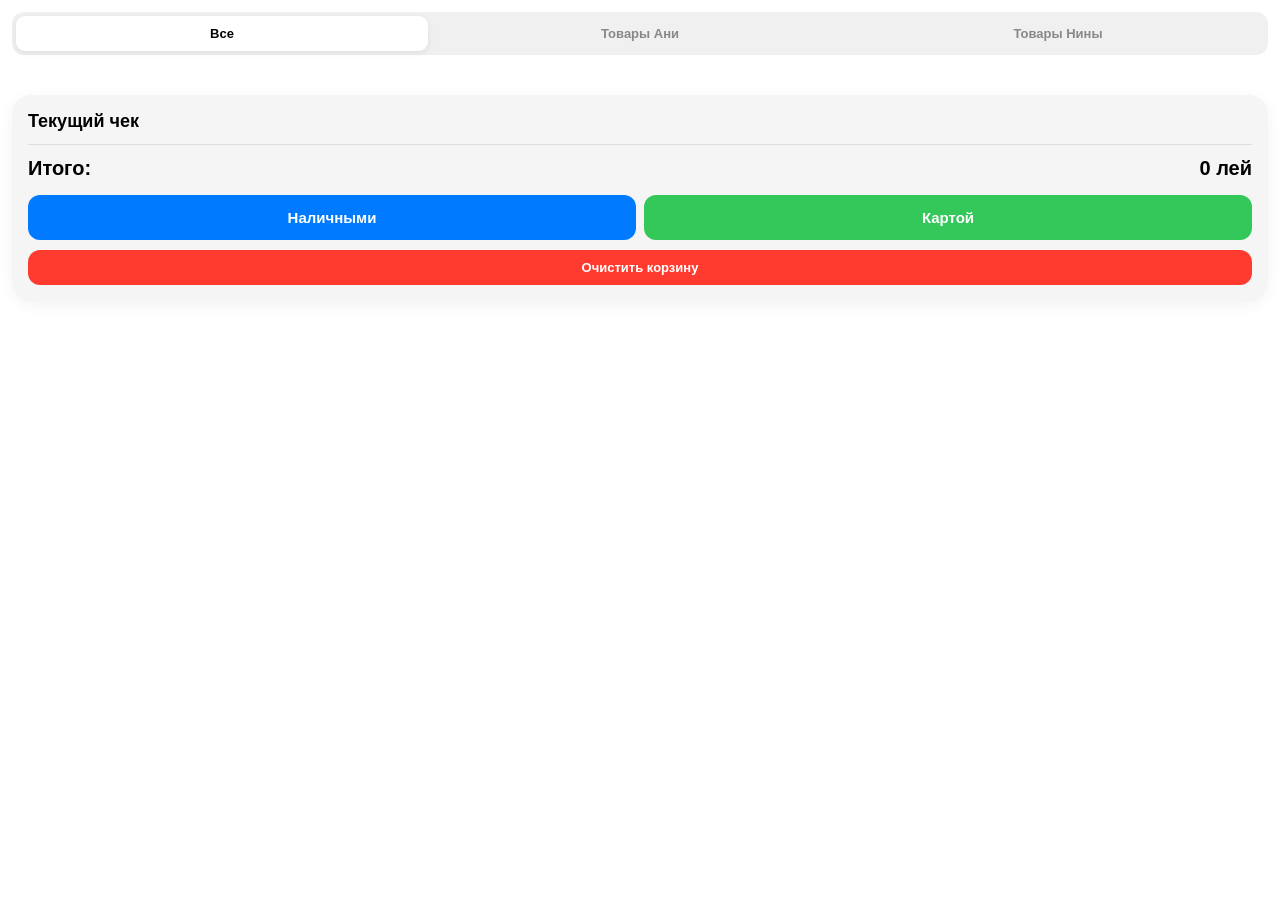
<file: index.html>
<!DOCTYPE html>
<html lang="ru">
<head>
    <meta charset="UTF-8">
    <meta name="viewport" content="width=device-width, initial-scale=1.0, user-scalable=no">
    <title>POS-Терминал</title>
    
    <script src="https://telegram.org/js/telegram-web-app.js"></script>
    
    <script>
        // Функция для получения реальных картинок товаров (3D рендеры из папки images)
        function getImageUrlForProduct(name, ownerId) {
            const n = name.toLowerCase();
            if (n.includes('классика') && !n.includes('картошка')) return './images/klassika.webp';
            if (n.includes('ас.премиум') || n.includes('ас.лайт') || n.includes('ассорти')) return './images/assorti.webp';
            if (n.includes('брауни')) return './images/brownie.webp';
            if (n.includes('колбаса')) return './images/kolbasa.webp';
            if (n.includes('орешек') || n.includes('орешки')) return './images/oreshek.webp';
            if (n.includes('грибочки')) return './images/gribochki.webp';
            if (n.includes('муравейник')) return './images/muraveynik.webp';
            if ((n.includes('трубочк') || n.includes('трубочка')) && ownerId === ID_NINA) return './images/trubochki_nina.webp';
            if (n.includes('трубочк') || n.includes('трубочка')) return './images/trubochki.webp';
            if (n.includes('ириска')) return './images/iriska.webp';
            if (n.includes('овсянка')) return './images/ovsyanka.webp';
            if (n.includes('картошка')) return './images/kartoshka.webp';
            if (n.includes('рогалик') || n.includes('рогалики')) return './images/rogaliki.webp';
            if (n.includes('птичье молоко мини')) return './images/ptichye_moloko.webp';
            if (n.includes('птичье молоко')) return './images/ptichye_moloko.webp';
            return './images/default.webp';
        }
    </script>

    <style>
        body {
            font-family: -apple-system, BlinkMacSystemFont, "Segoe UI", Roboto, Helvetica, Arial, sans-serif;
            background-color: var(--tg-theme-bg-color, #ffffff);
            color: var(--tg-theme-text-color, #000000);
            margin: 0; padding: 12px;
            user-select: none;
            padding-bottom: 30px;
        }
        h2, h3 { margin-top: 0; margin-bottom: 12px; font-size: 18px; font-weight: 700; }

        .tabs {
            display: flex; gap: 6px; margin-bottom: 16px;
            background: var(--tg-theme-secondary-bg-color, #f0f0f0);
            padding: 4px; border-radius: 12px;
        }
        .tab-btn {
            flex: 1; padding: 10px; border: none; border-radius: 9px;
            background: transparent;
            color: var(--tg-theme-hint-color, #888888);
            font-weight: 600; font-size: 13px; transition: all 0.2s ease;
            cursor: pointer;
        }
        .tab-btn.active {
            background: var(--tg-theme-bg-color, #ffffff);
            color: var(--tg-theme-text-color, #000000);
            box-shadow: 0 2px 6px rgba(0,0,0,0.08);
        }

        /* Квадратные карточки товаров */
        .grid {
            display: grid; 
            grid-template-columns: repeat(2, 1fr); 
            gap: 10px; 
            margin-bottom: 24px;
        }
        .product-card {
            background-color: var(--tg-theme-secondary-bg-color, #f5f5f5);
            border: 1px solid rgba(128,128,128,0.1); 
            border-radius: 16px;
            padding: 0;
            overflow: hidden;
            display: flex; 
            flex-direction: column; 
            align-items: stretch;
            text-align: left;
            box-shadow: 0 2px 5px rgba(0,0,0,0.04);
            transition: transform 0.1s ease, opacity 0.1s ease;
            -webkit-tap-highlight-color: transparent;
            cursor: pointer;
            border: none;
            aspect-ratio: 1 / 1; /* Квадратный контейнер */
        }
        .product-card:active {
            transform: scale(0.95);
            opacity: 0.8;
        }
        .product-card img {
            width: 100%;
            height: 60%;
            object-fit: cover;
            background-color: #e8e8e8;
        }
        .product-info {
            padding: 8px;
            display: flex;
            flex-direction: column;
            justify-content: space-between;
            flex-grow: 1;
        }
        .product-name {
            font-size: 13px;
            font-weight: 600;
            color: var(--tg-theme-text-color, #000000);
            display: -webkit-box;
            -webkit-line-clamp: 2;
            -webkit-box-orient: vertical;
            overflow: hidden;
            text-overflow: ellipsis;
            line-height: 1.2;
        }
        .product-price {
            font-size: 11px;
            font-weight: normal;
            color: var(--tg-theme-hint-color, #666666);
            margin-top: 4px;
        }

        .cart-panel {
            background: var(--tg-theme-secondary-bg-color, #f5f5f5);
            border-radius: 20px; 
            padding: 16px;
            box-shadow: 0 4px 15px rgba(0,0,0,0.05);
        }
        .cart-item {
            display: flex; 
            justify-content: space-between; 
            align-items: center;
            background-color: var(--tg-theme-bg-color, #ffffff);
            margin-bottom: 8px;
            color: var(--tg-theme-text-color, #000000);
            padding: 10px 12px; 
            border-radius: 12px;
            box-shadow: 0 1px 3px rgba(0,0,0,0.02);
        }
        .cart-item-info { flex: 1; }
        .cart-item-info b { font-size: 13px; }
        .cart-item-info small { font-size: 11px; color: var(--tg-theme-hint-color, #888888); }
        .cart-controls { display: flex; align-items: center; gap: 8px; }

        .ctrl-btn {
            background: var(--tg-theme-secondary-bg-color, #e0e0e0);
            color: var(--tg-theme-text-color, #000000);
            border: none; border-radius: 8px; width: 28px; height: 28px;
            font-size: 14px; font-weight: bold;
            display: flex; justify-content: center; align-items: center;
            cursor: pointer;
        }
        .ctrl-btn:active { transform: scale(0.9); }
        .del-btn { background: #ff3b30; color: white; }

        .btn-row { display: flex; gap: 8px; margin-top: 15px; }
        .btn-pay {
            flex: 1; padding: 14px; border: none; border-radius: 12px;
            font-size: 15px; font-weight: bold; color: white; transition: transform 0.1s;
            cursor: pointer;
            display: flex; justify-content: center; align-items: center; gap: 6px;
        }
        .btn-pay:active { transform: scale(0.96); }
        .btn-card { background-color: #34c759; } /* Терминал / Карта */
        .btn-cash { background-color: #007aff; } /* Наличные */
        .btn-clear {
            margin-top: 10px; width: 100%; padding: 10px;
            border-radius: 12px; border: none;
            background: #ff3b30; color: white; font-weight: bold;
            font-size: 13px;
            cursor: pointer;
        }
        .btn-clear:active { transform: scale(0.96); }

        #success-screen {
            position: fixed; top: 0; left: 0; width: 100%; height: 100%;
            background-color: #34c759; color: white;
            display: none; flex-direction: column; justify-content: center; align-items: center;
            z-index: 9999; opacity: 0; transition: opacity 0.3s ease;
        }
        .success-icon { font-size: 80px; margin-bottom: 20px; animation: pop 0.5s cubic-bezier(0.175, 0.885, 0.32, 1.275); }
        @keyframes pop { 0% { transform: scale(0); } 100% { transform: scale(1); } }
    </style>
</head>
<body>

    <div id="success-screen">
        <div class="success-icon">✅</div>
        <h1 style="margin:0; font-size: 28px;">Оплачено!</h1>
        <p style="font-size:16px; opacity:0.9; margin-top: 8px;">Чек закрыт</p>
    </div>

    <!-- Переключатель категорий -->
    <div class="tabs">
        <button class="tab-btn active" id="tab-all" onclick="setTab('all')">Все</button>
        <button class="tab-btn" id="tab-anya" onclick="setTab('anya')">Товары Ани</button>
        <button class="tab-btn" id="tab-nina" onclick="setTab('nina')">Товары Нины</button>
    </div>

    <!-- Сетка квадратных карточек с картинками -->
    <div class="grid" id="menu"></div>

    <!-- Текущий чек -->
    <div class="cart-panel">
        <h3>Текущий чек</h3>
        <div id="cart-items"></div>
        <hr style="border:0; border-top:1px solid rgba(128,128,128,0.2); margin: 12px 0;">
        <h2 style="font-size: 20px; display: flex; justify-content: space-between; align-items: center;">
            <span>Итого:</span>
            <span><span id="total-price">0</span> лей</span>
        </h2>

        <div class="btn-row">
            <button class="btn-pay btn-cash" onclick="checkout('Наличные')">Наличными</button>
            <button class="btn-pay btn-card" onclick="checkout('Карта')">Картой</button>
        </div>
        <button class="btn-clear" onclick="clearCart()">Очистить корзину</button>
    </div>

    <script>
        const tg = window.Telegram.WebApp;
        tg.expand();

        let catalog = [];
        let cart = [];
        let currentTab = 'all';

        const ID_ANYA = 4013760;
        const ID_NINA = 141076129;

        const params = new URLSearchParams(window.location.search);
        const catalogData = params.get('catalog');
        if (catalogData) {
            try { catalog = JSON.parse(catalogData); }
            catch (e) { alert("Ошибка чтения прайс-листа!"); }
        }

        function setTab(tabName) {
            tg.HapticFeedback.impactOccurred('light');
            currentTab = tabName;

            document.querySelectorAll('.tab-btn').forEach(b => b.classList.remove('active'));
            document.getElementById('tab-' + tabName).classList.add('active');

            renderMenu();
        }

        function renderMenu() {
            const menu = document.getElementById('menu');
            menu.innerHTML = '';

            let filteredCatalog = catalog;
            if (currentTab === 'anya') {
                filteredCatalog = catalog.filter(p => p.owner_id === ID_ANYA);
            } else if (currentTab === 'nina') {
                filteredCatalog = catalog.filter(p => p.owner_id === ID_NINA);
            }

            // Сортировка по алфавиту
            filteredCatalog.sort((a, b) => a.name.localeCompare(b.name, 'ru'));

            if (filteredCatalog.length === 0) {
                menu.innerHTML = "<p style='grid-column: span 2; text-align:center; opacity:0.5; padding: 20px 0;'>В этой категории пока нет товаров</p>";
                return;
            }

            filteredCatalog.forEach(p => {
                let btn = document.createElement('button');
                btn.className = 'product-card';
                btn.innerHTML = `
                    <img src="${getImageUrlForProduct(p.name, p.owner_id)}" alt="${p.name}">
                    <div class="product-info">
                        <span class="product-name">${p.name}</span>
                        <span class="product-price">${p.price} лей</span>
                    </div>
                `;
                btn.onclick = () => {
                    tg.HapticFeedback.impactOccurred('light');
                    addToCart(p);
                };
                menu.appendChild(btn);
            });
        }

        function addToCart(product) {
            let item = cart.find(i => i.name === product.name && i.price === product.price);
            if (item) item.qty++;
            else cart.push({ ...product, qty: 1 });
            updateCartUI();
        }

        function changeQty(index, delta) {
            tg.HapticFeedback.impactOccurred('light');
            cart[index].qty += delta;
            if (cart[index].qty <= 0) {
                cart.splice(index, 1);
            }
            updateCartUI();
        }

        function removeItem(index) {
            tg.HapticFeedback.impactOccurred('medium');
            cart.splice(index, 1);
            updateCartUI();
        }

        function clearCart() {
            if (cart.length === 0) return;
            tg.HapticFeedback.impactOccurred('heavy');
            cart = [];
            updateCartUI();
        }

        function updateCartUI() {
            const container = document.getElementById('cart-items');
            container.innerHTML = '';
            let sum = 0;

            cart.forEach((item, index) => {
                sum += item.price * item.qty;

                container.innerHTML += `
                <div class="cart-item">
                    <div class="cart-item-info">
                        <b>${item.name}</b><br>
                        <small>${item.price} л. x ${item.qty} = ${item.price * item.qty} л.</small>
                    </div>
                    <div class="cart-controls">
                        <button class="ctrl-btn" onclick="changeQty(${index}, -1)">➖</button>
                        <span style="width:15px; text-align:center; font-weight:bold;">${item.qty}</span>
                        <button class="ctrl-btn" onclick="changeQty(${index}, 1)">➕</button>
                        <button class="ctrl-btn del-btn" onclick="removeItem(${index})">🗑</button>
                    </div>
                </div>`;
            });

            document.getElementById('total-price').innerText = sum;
        }

        function checkout(paymentType) {
            if (cart.length === 0) return;

            tg.HapticFeedback.notificationOccurred('success');

            const successScreen = document.getElementById('success-screen');
            successScreen.style.display = 'flex';
            setTimeout(() => { successScreen.style.opacity = '1'; }, 10);

            setTimeout(() => {
                const data = JSON.stringify({ cart: cart, payment_type: paymentType });
                tg.sendData(data);
            }, 1500);
        }

        renderMenu();
    </script>
</body>
</html>
</file>
